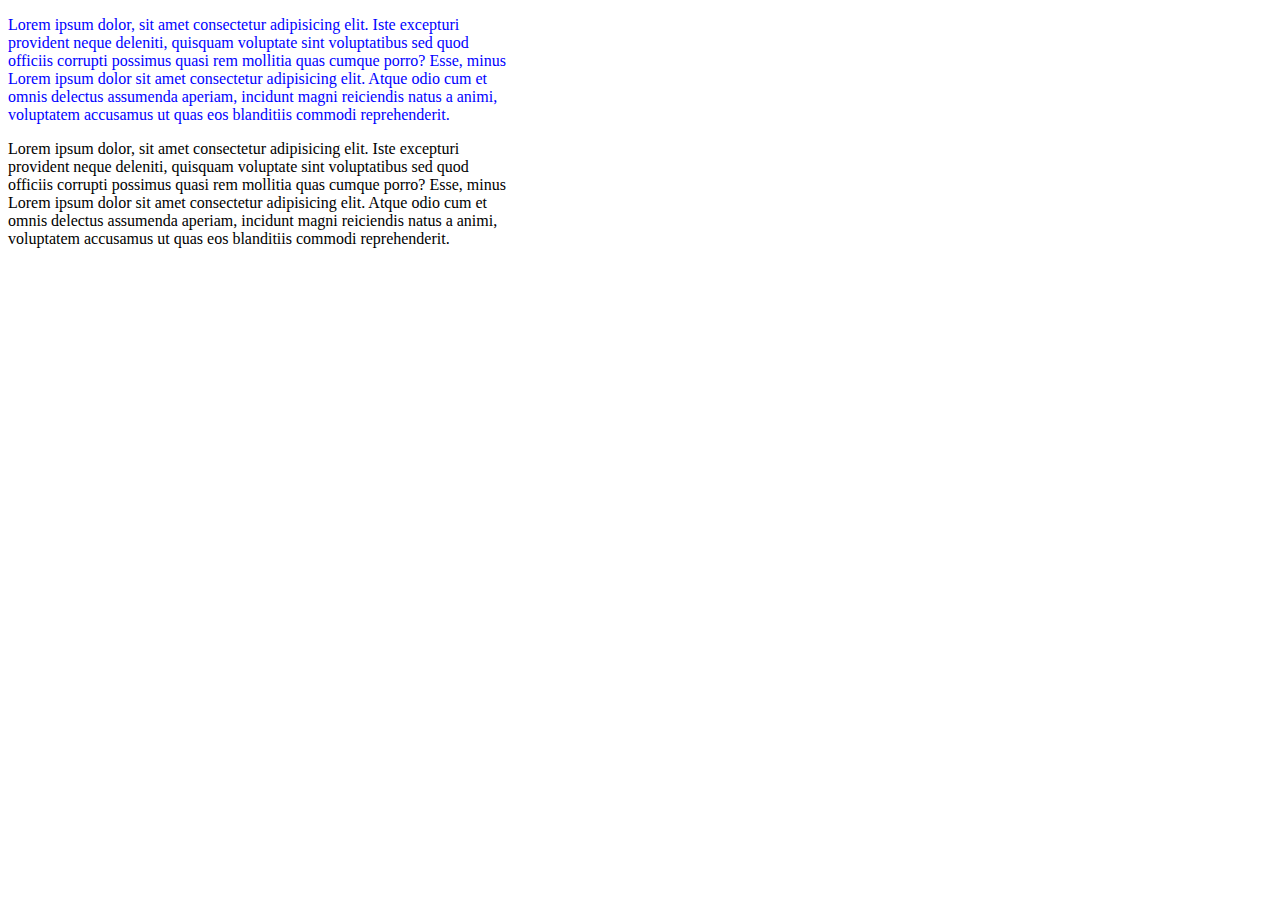
<file: task20-1/index.html>
<!DOCTYPE html>
<html lang="en">

<head>
    <meta charset="UTF-8">
    <meta http-equiv="X-UA-Compatible" content="IE=edge">
    <meta name="viewport" content="width=device-width, initial-scale=1.0">
    <title>Document</title>
    <link rel="stylesheet" href="./css/style.css">
</head>

<body>
    <div class="o">
    <p>Lorem ipsum dolor, sit amet consectetur adipisicing elit. Iste excepturi provident neque deleniti, quisquam
        voluptate
        sint voluptatibus sed quod officiis corrupti possimus quasi rem mollitia quas cumque porro? Esse, minus Lorem
        ipsum
        dolor sit amet consectetur adipisicing elit. Atque odio cum et omnis delectus assumenda aperiam, incidunt magni
        reiciendis natus a animi, voluptatem accusamus ut quas eos blanditiis commodi reprehenderit.</p></div>

<div class="t">
    <p>Lorem ipsum dolor, sit amet consectetur adipisicing elit. Iste excepturi provident neque deleniti, quisquam
        voluptate
        sint voluptatibus sed quod officiis corrupti possimus quasi rem mollitia quas cumque porro? Esse, minus Lorem
        ipsum
        dolor sit amet consectetur adipisicing elit. Atque odio cum et omnis delectus assumenda aperiam, incidunt magni
        reiciendis natus a animi, voluptatem accusamus ut quas eos blanditiis commodi reprehenderit.</p></div>
</body>

</html>
</file>
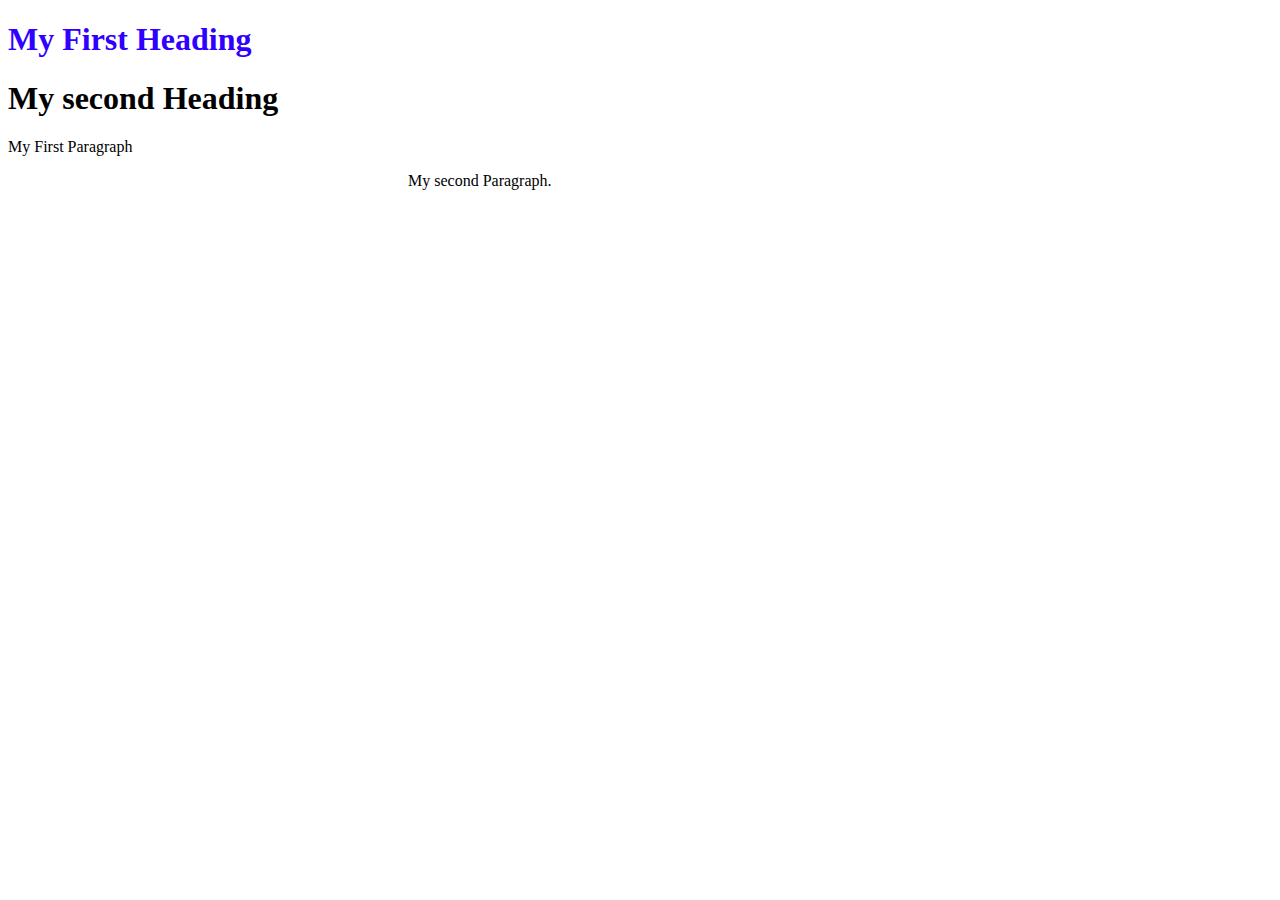
<file: task20-2/index.html>
<!DOCTYPE html>
<html lang="en">
<head>
    <meta charset="UTF-8">
    <meta http-equiv="X-UA-Compatible" content="IE=edge">
    <meta name="viewport" content="width=device-width, initial-scale=1.0">
    <title>Document</title>
    <link rel="stylesheet" href="./css/style.css">
</head>
<body>
<div class="fh">
    <h1>My First Heading</h1>
</div>
<div class="sh">
    <h1>My second Heading</h1>
</div>
<div class="fp">
    <p>My First Paragraph</p>
</div>
<div class="sp">
    <p>My second Paragraph.</p>
</div>
</body>
</html>
</file>
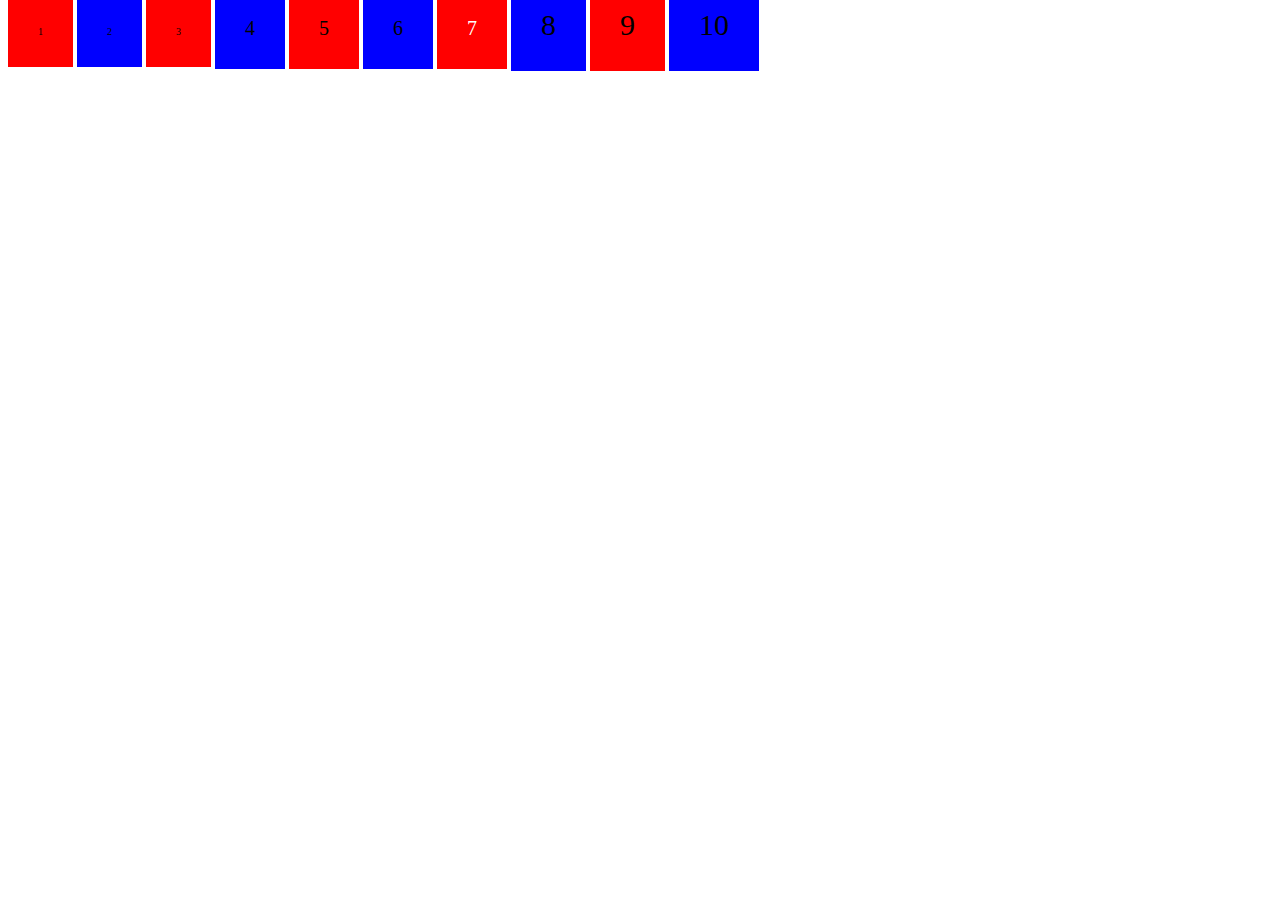
<file: task20-3/index.html>
<!DOCTYPE html>
<html lang="en">

<head>
    <meta charset="UTF-8">
    <meta http-equiv="X-UA-Compatible" content="IE=edge">
    <meta name="viewport" content="width=device-width, initial-scale=1.0">
    <title>Document</title>
    <link rel="stylesheet" href="./css/style.css">
</head>

<body>
    <span class="a">1</span>
    <span class="d">2</span>
    <span class="a">3</span>
    <span class="b">4</span>
    <span class="e">5</span>
    <span class="b">6</span>
    <span class="f">7</span>
    <span class="c">8</span>
    <span class="g">9</span>
    <span class="c">10</span>
</body>

</html>
</file>
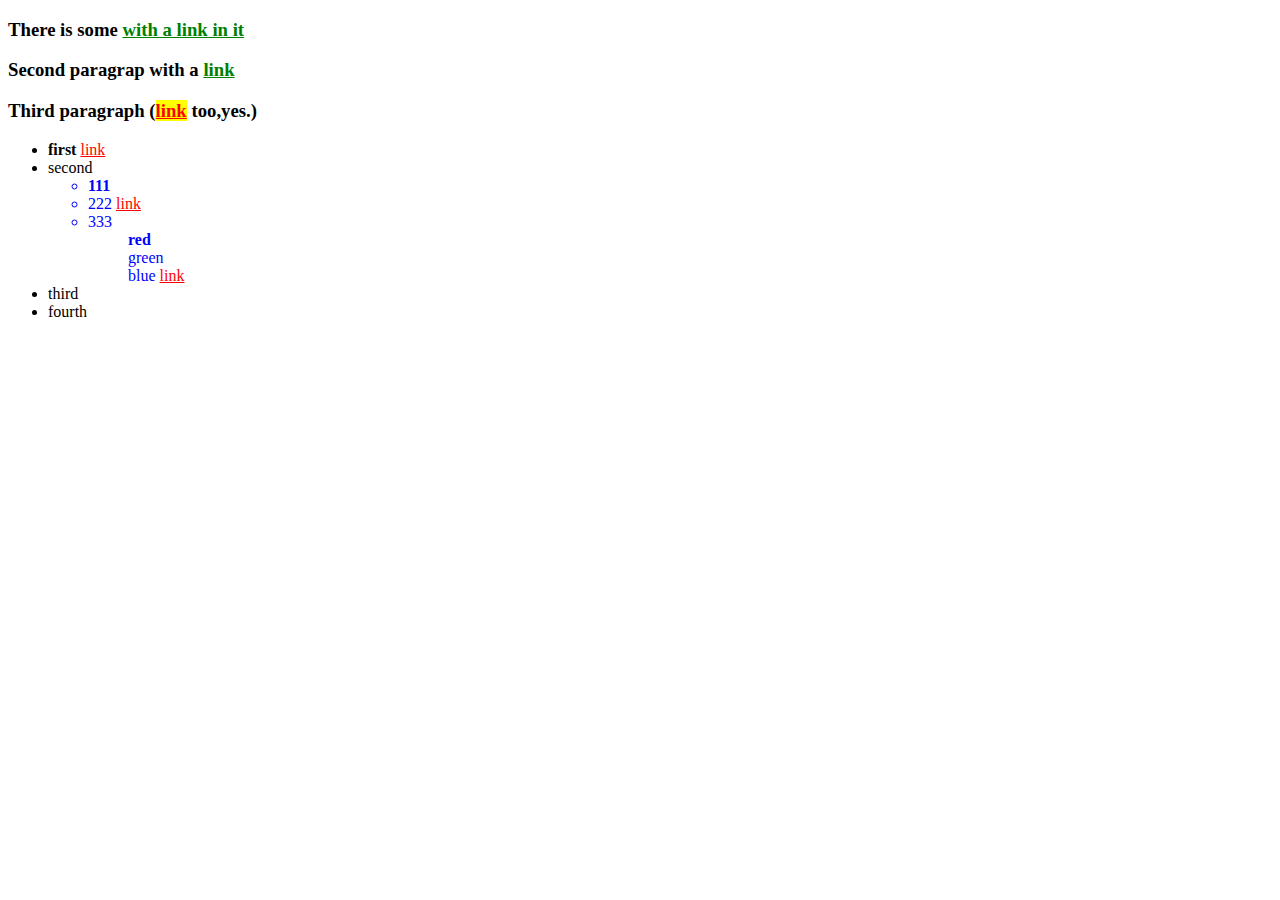
<file: task20-4/index.html>
<!DOCTYPE html>
<html lang="en">

<head>
  <meta charset="UTF-8">
  <meta http-equiv="X-UA-Compatible" content="IE=edge">
  <meta name="viewport" content="width=device-width, initial-scale=1.0">
  <title>Document</title>
  <link rel="stylesheet" href="./css/style.css">
</head>

<body>
  <h3>There is some <a class="lin1" href="https://www.google.com/"> with a link in it</a></h3>
  <h3>Second paragrap with a <a class="lin1" href="https://www.google.com/"> link</a></h3>
  <h3>Third paragraph (<a class="lin3" href="https://www.google.com/">link</a> too,yes.)</h3>

  <ul>
    <li><b> first</b> <a class="lin4" href="https://www.google.com/"> link</a></li>
    <li>second
      <ul class="co">
        <li><b>111</b></li>
        <li>222 <a class="lin4" href="https://www.google.com/"> link</a></li>
        <li>333</li>
        <dl>
          <dd><b>red</b></dd>
          <dd>green</dd>
          <dd>blue <a class="lin4" href="https://www.google.com/"> link</a></dd>
        </dl>

      </ul>

    </li>
    <li>third</li>
    <li>fourth</li>
  </ul>
</body>

</html>
</file>
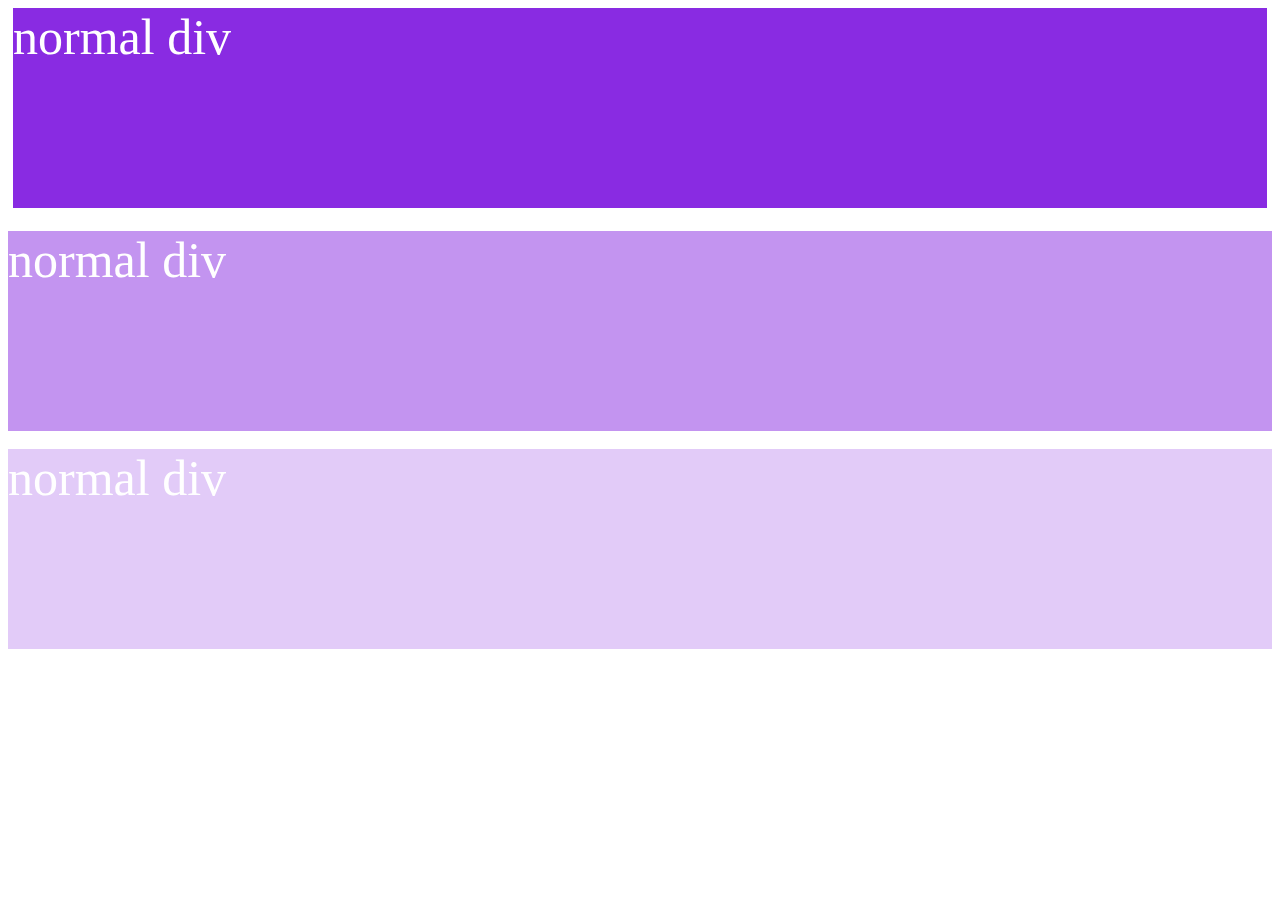
<file: task21-1/index.html>
<!DOCTYPE html>
<html lang="en">
<head>
    <meta charset="UTF-8">
    <meta http-equiv="X-UA-Compatible" content="IE=edge">
    <meta name="viewport" content="width=device-width, initial-scale=1.0">
    <title>Document</title>
    <link rel="stylesheet" href="./css/style.css">
</head>
<body>
    <div class="aa">normal div</div><br>
    <div class="bb">normal div</div><br>
    <div class="cc">normal div</div><br>
</body>
</html>
</file>
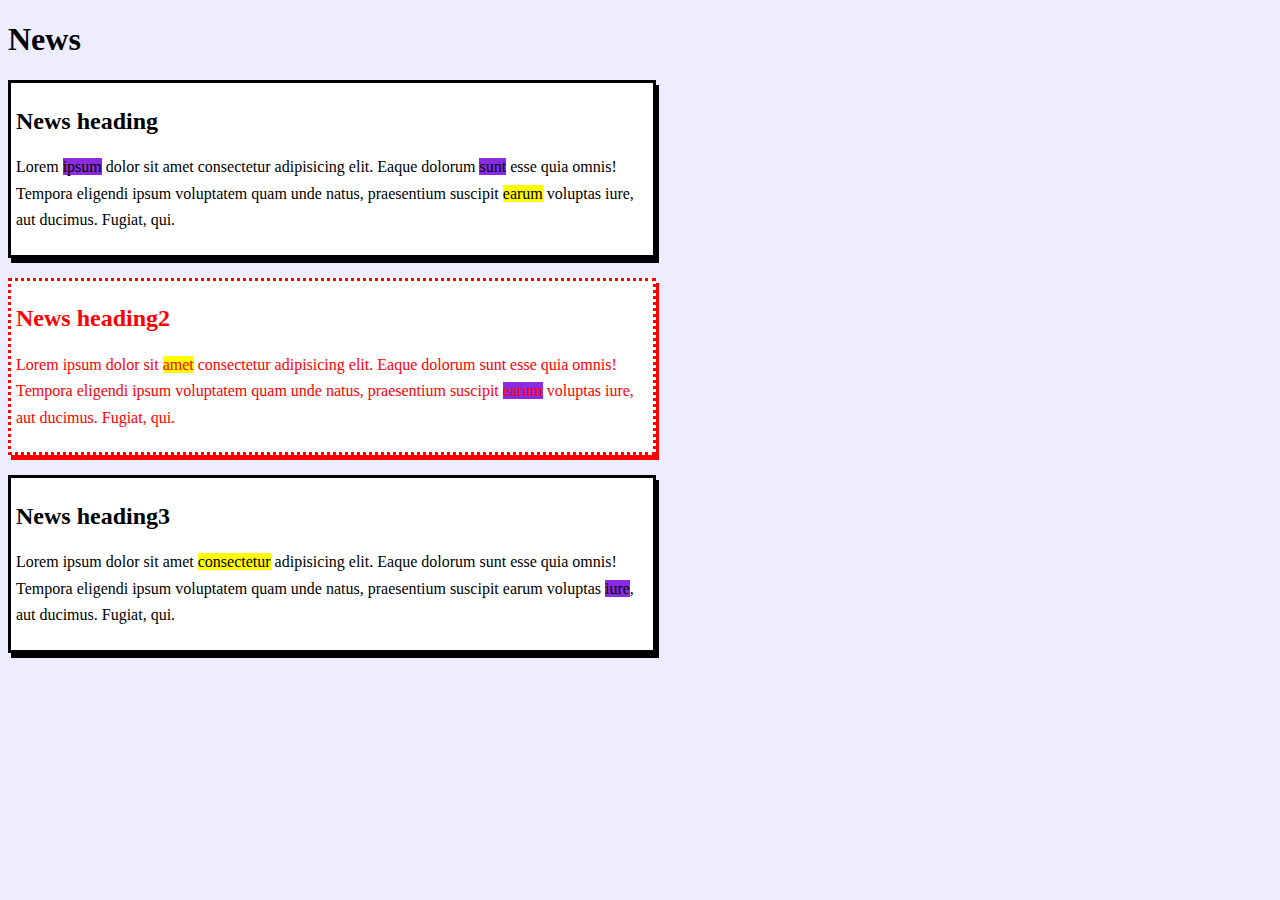
<file: fintask/indux.html>
<!DOCTYPE html>
<html lang="en">

<head>
    <meta charset="UTF-8">
    <meta http-equiv="X-UA-Compatible" content="IE=edge">
    <meta name="viewport" content="width=device-width, initial-scale=1.0">
    <title>Document</title>
    <link rel="stylesheet" href="./css/style.css">
</head>

<body>
    <h1>News</h1>

    <div class="one">
        <h2>News heading</h2>
        <p>Lorem <span class="ss">ipsum</span> dolor sit amet consectetur adipisicing elit. Eaque
                dolorum <span class="ss">sunt</span> esse quia omnis! Tempora
                eligendi ipsum voluptatem quam unde natus, praesentium suscipit <span class="sw">earum</span> voluptas
                iure, aut ducimus.
                Fugiat, qui.</p>
    </div>
    <div class="two">
        <h2>News heading2</h2>
        <p>Lorem ipsum dolor sit <span class="sw">amet</span> consectetur adipisicing elit. Eaque dolorum sunt esse quia
            omnis! Tempora
            eligendi ipsum voluptatem quam unde natus, praesentium suscipit <span class="ss">earum</span> voluptas iure,
            aut ducimus.
            Fugiat, qui.</p>
    </div>

    <div class="three">
        <h2>News heading3</h2>
        <p>Lorem ipsum dolor sit amet <span class="sw">consectetur</span> adipisicing elit. Eaque dolorum sunt esse quia
            omnis! Tempora
            eligendi ipsum voluptatem quam unde natus, praesentium suscipit earum voluptas <span class="ss">iure</span>,
            aut ducimus.
            Fugiat, qui.</p>
    </div>
</body>

</html>
</file>
<file: task20-1/css/style.css>
.o{
    border: 100px;
    width: 500px;
    color:blue;
} 

.t{
    border: 500px;
    width: 500px;
}
</file>
<file: task20-2/css/style.css>
.fh{
    color: rgb(47, 0, 255);
}

.sp{
margin-left: 400px;
}
</file>
<file: task20-3/css/style.css>
.a{
    border: 30px solid red;
    color: black;
    background:red;
    font-size: 10px;
}

.b{
    border: 30px solid blue;
    background:blue;
    font-size: 20px;
}

.c{
    border: 30px solid blue;
    background:blue;
    font-size: 30px;
}

.d{
    border: 30px solid blue;
    background: blue;
    font-size: 10px;
}

.e{
    border: 30px solid red;
    background:red;
    font-size: 20px;
}

.f{
    border: 30px solid red;
    background:red;
    color: white;
    font-size: 20px;
}

.g{
    border: 30px solid red;
    background:red;
    font-size: 30px;
}
</file>
<file: task20-4/css/style.css>
.lin1{
        color: green;
}

.lin3{
        color: red;
        background-color: yellow;
}

.lin4{
        color: red;
}

.co{
        color: blue;
}
</file>
<file: task21-1/css/style.css>
.aa{
    height: 200px;
    background-color: rgb(137, 43, 226);
    font-size: 50px;
    color: white;
    margin: 5px;
}

.bb{
    height: 200px;
    background-color: rgba(137, 43, 226, 0.507);
    font-size: 50px;
    color: white;
}

.cc{
    height: 200px;
    background-color: rgba(137, 43, 226, 0.249);
    font-size: 50px;
    color: white;
}
</file>
<file: fintask/css/style.css>
body{
    background-color: rgb(237, 237, 255);
}

.one{
    background-color: rgb(255, 255, 255);
    width: 50%;
    margin-right: auto;
    padding: 5px 5px 5px 5px;
    border: 3px solid black;
    box-shadow: 3px 5px rgb(0, 0, 0);
    margin-top: 20px;
    line-height: 0.7cm;
}

.two{
    background-color: white;
    width: 50%;
    margin-right: auto;
    padding: 5px 5px 5px 5px;
    border: 3px solid red;
    box-shadow: 3px 5px red;
    margin-top: 20px;
    color: red;
    line-height: 0.7cm;
    border-style: dotted;
}

.three{
    background-color: white;
    width: 50%;
    margin-right: auto;
    padding: 5px 5px 5px 5px;
    border: 3px solid black;
    box-shadow: 3px 5px rgb(0, 0, 0);
    margin-top: 20px;
    line-height: 0.7cm;
    
}

.sw{
    background-color: yellow;
}

.ss{
    background-color: blueviolet;
}
</file>
